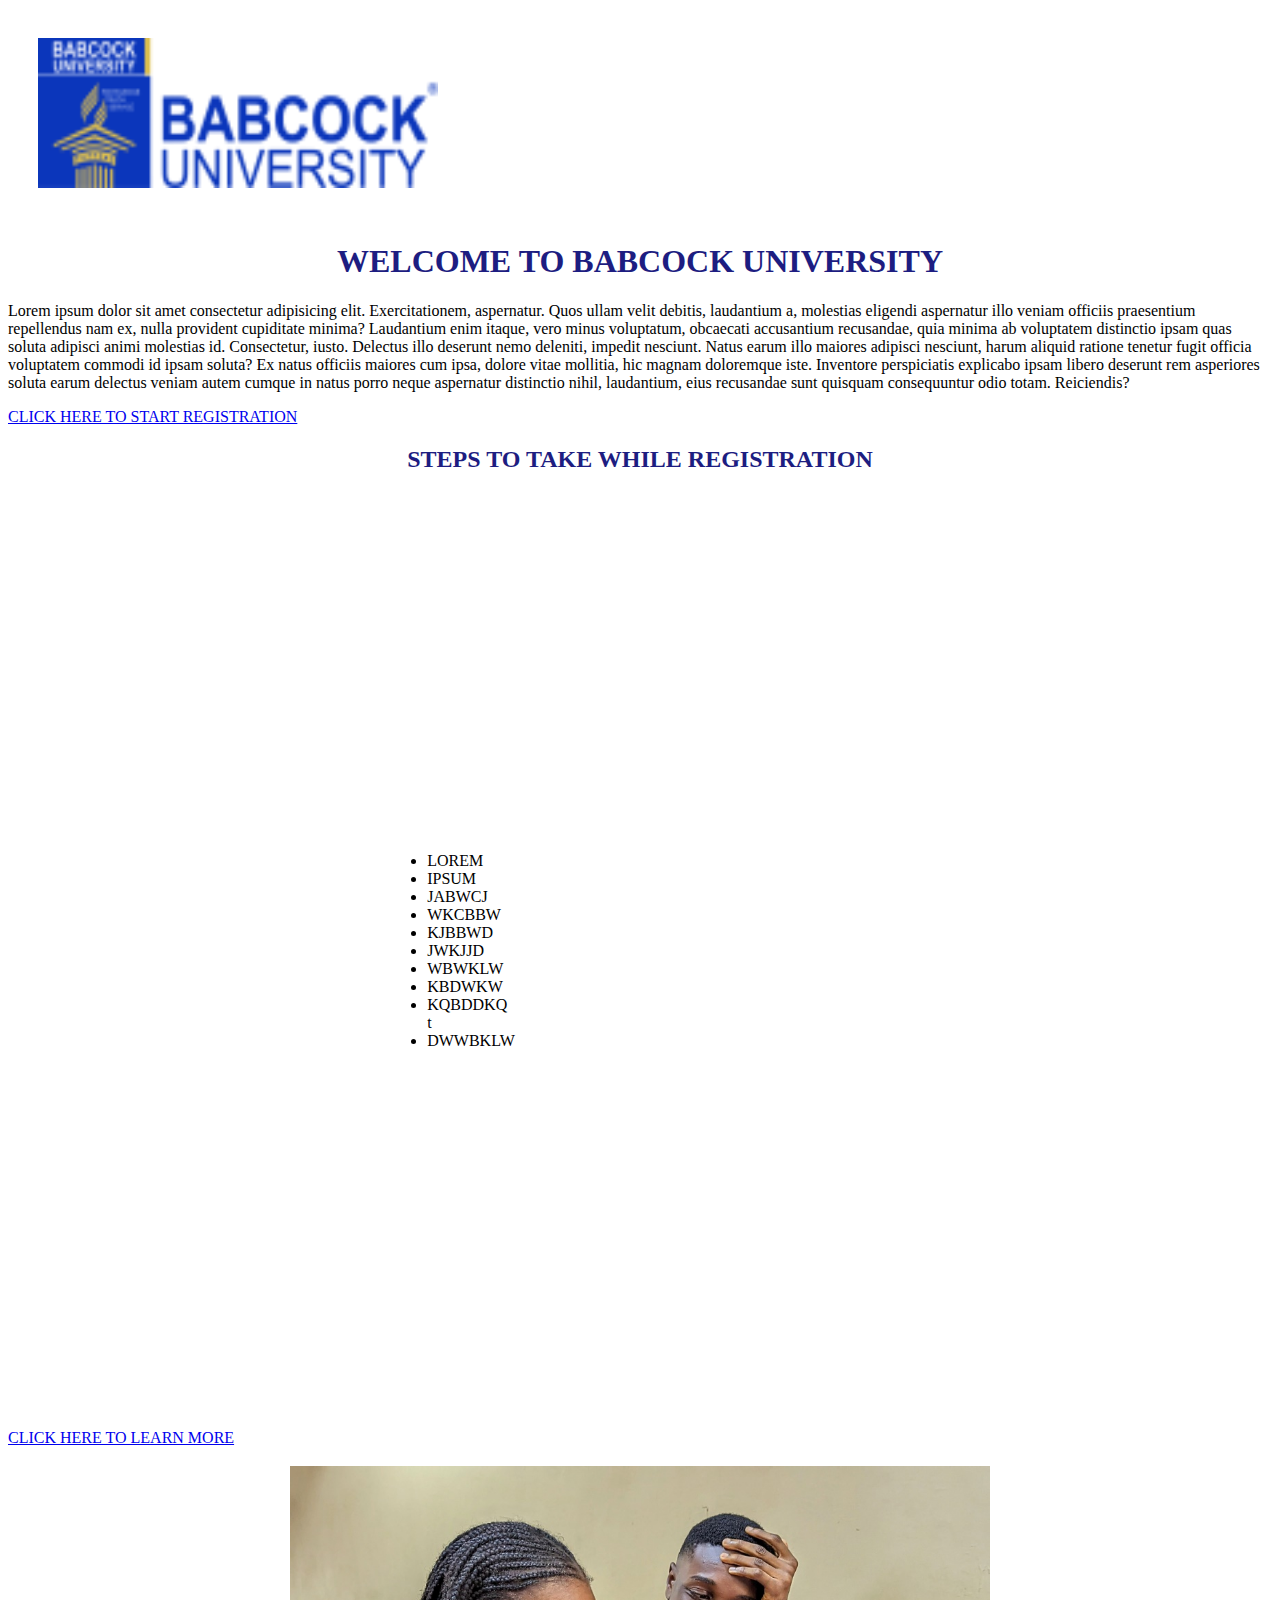
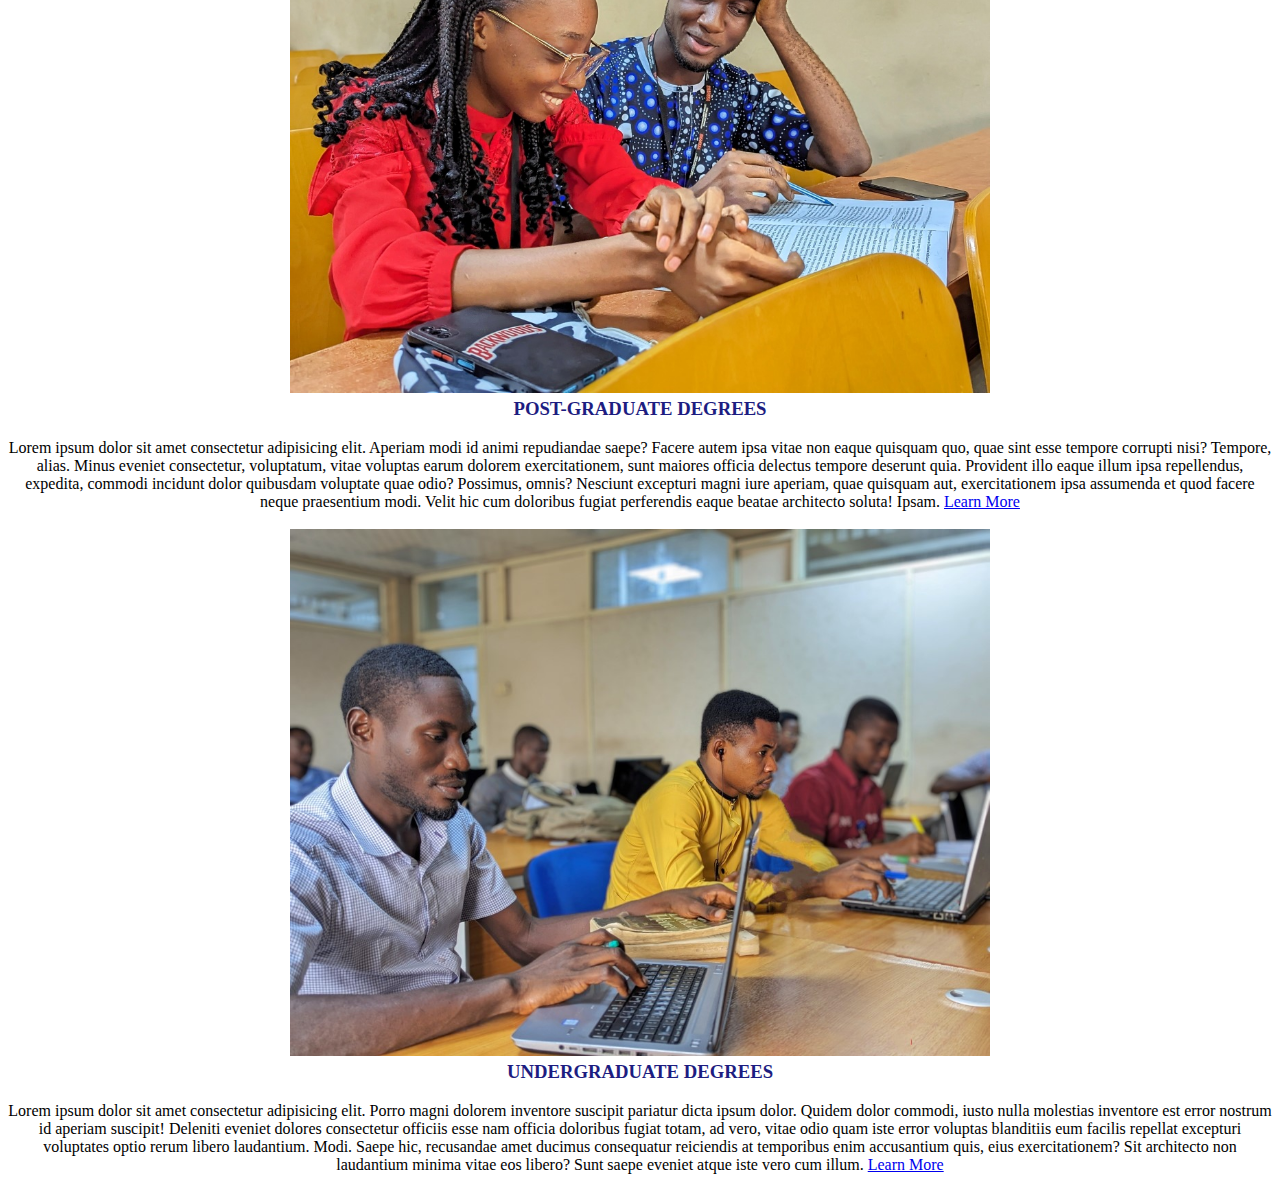
<file: BABCOCK.html>
<!DOCTYPE html>
<html lang="en">
<head>
    <meta charset="UTF-8">
    <meta name="viewport" content="width=device-width, initial-scale=1.0">
    <title>BABCOCK WEBSITE</title>
    <link rel="stylesheet" href="BABCOCK.css">
</head>
<body>
    <img src="BU IMAGE.png" alt="BABCOCK LOGO" width="400" height="150" style="padding: 30px;">
</body>
<div class="buheading">
    <h1>
        WELCOME TO BABCOCK UNIVERSITY
    </h1>
</div>
<p>
    Lorem ipsum dolor sit amet consectetur adipisicing elit. Exercitationem, aspernatur. Quos ullam velit debitis, laudantium a, molestias eligendi aspernatur illo veniam officiis praesentium repellendus nam ex, nulla provident cupiditate minima?
    Laudantium enim itaque, vero minus voluptatum, obcaecati accusantium recusandae, quia minima ab voluptatem distinctio ipsam quas soluta adipisci animi molestias id. Consectetur, iusto. Delectus illo deserunt nemo deleniti, impedit nesciunt.
    Natus earum illo maiores adipisci nesciunt, harum aliquid ratione tenetur fugit officia voluptatem commodi id ipsam soluta? Ex natus officiis maiores cum ipsa, dolore vitae mollitia, hic magnam doloremque iste.
    Inventore perspiciatis explicabo ipsam libero deserunt rem asperiores soluta earum delectus veniam autem cumque in natus porro neque aspernatur distinctio nihil, laudantium, eius recusandae sunt quisquam consequuntur odio totam. Reiciendis?
</p>
<a href="https://www.babcock.edu.ng/" target="_blank">
    CLICK HERE TO START REGISTRATION
</a>
<div id="regsteps">
<h2>
    <b>
      STEPS TO TAKE WHILE REGISTRATION
     </b>
</h2>
</div>
<ul style="margin:  30%;">
<li>LOREM</li>
<li>IPSUM</li>
<li>JABWCJ</li>
<li>WKCBBW</li>
<li>KJBBWD</li>
<li>JWKJJD</li>
<li>WBWKLW</li>
<li>KBDWKW</li>
<li>KQBDDKQ</li>t
<li>DWWBKLW</li>
</ul>
<a href="mailto:info@babcock.edu" target="_blank">CLICK HERE TO LEARN MORE</a><br>
<div id="buimg2">
<h3 id="postgrad">
    <img src="BU IMAGE 2.jpg" alt="POST-GRADUATE STUDENT IMAGE" width="700" style="float: ;"> <br>
    <b> 
        POST-GRADUATE DEGREES
    </b>
</h3>
<p>
   Lorem ipsum dolor sit amet consectetur adipisicing elit. Aperiam modi id animi repudiandae saepe? Facere autem ipsa vitae non eaque quisquam quo, quae sint esse tempore corrupti nisi? Tempore, alias.
   Minus eveniet consectetur, voluptatum, vitae voluptas earum dolorem exercitationem, sunt maiores officia delectus tempore deserunt quia. Provident illo eaque illum ipsa repellendus, expedita, commodi incidunt dolor quibusdam voluptate quae odio?
   Possimus, omnis? Nesciunt excepturi magni iure aperiam, quae quisquam aut, exercitationem ipsa assumenda et quod facere neque praesentium modi. Velit hic cum doloribus fugiat perferendis eaque beatae architecto soluta! Ipsam.
    <a href="https://www.babcock.edu.ng/admission/undergraduate" target="_blank">
        Learn More
    </a>
</p>
</div>
<div id="buimg3">
    <h3 id="undergrad">
        <img src="BU IMAGE 3.jpg" alt="UNDERGRADUATE STUDENT IMAGE" width="700px"> <br>
        <b>
            UNDERGRADUATE DEGREES
        </b>
    </h3>
    <p>
        Lorem ipsum dolor sit amet consectetur adipisicing elit. Porro magni dolorem inventore suscipit pariatur dicta ipsum dolor. Quidem dolor commodi, iusto nulla molestias inventore est error nostrum id aperiam suscipit!
        Deleniti eveniet dolores consectetur officiis esse nam officia doloribus fugiat totam, ad vero, vitae odio quam iste error voluptas blanditiis eum facilis repellat excepturi voluptates optio rerum libero laudantium. Modi.
        Saepe hic, recusandae amet ducimus consequatur reiciendis at temporibus enim accusantium quis, eius exercitationem? Sit architecto non laudantium minima vitae eos libero? Sunt saepe eveniet atque iste vero cum illum.
        <a href="https://www.babcock.edu.ng/postgraduate" target="_blank">Learn More</a>
    </p>

</div>
</html>
</file>
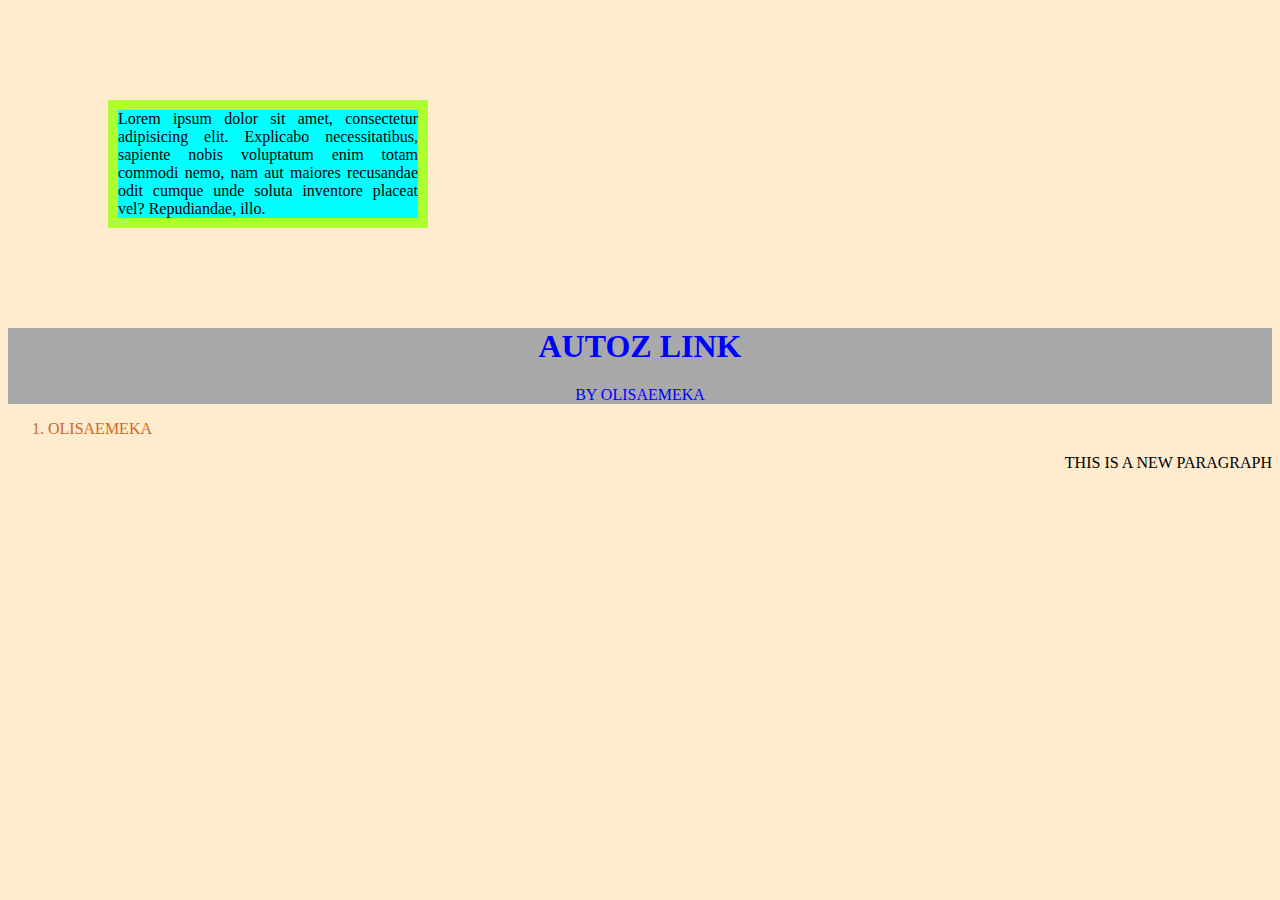
<file: css stydy.html>
<!DOCTYPE html>
<html lang="en">
<head>
    <meta charset="UTF-8">
    <meta name="viewport" content="width=<<device-width>>, initial-scale=1.0">
    <title>STUDY OF CSS</title>
    <link rel="stylesheet" href="study.css">
</head>
<body>
    <div id="BoxModel">
        Lorem ipsum dolor sit amet, consectetur
        adipisicing elit. Explicabo necessitatibus,
         sapiente nobis voluptatum enim totam commodi
          nemo, nam aut maiores recusandae odit cumque unde soluta
         inventore placeat vel? Repudiandae, illo.
    </div>
    <div class="heading1">
        <h1>
             AUTOZ LINK
        </h1>
        <span>BY OLISAEMEKA</span>
    </div>
    <ol class="list">
        <li>OLISAEMEKA</li>
        
    </ol>
<p id="p1">THIS IS A NEW PARAGRAPH</p>
</body>
</html>
</file>
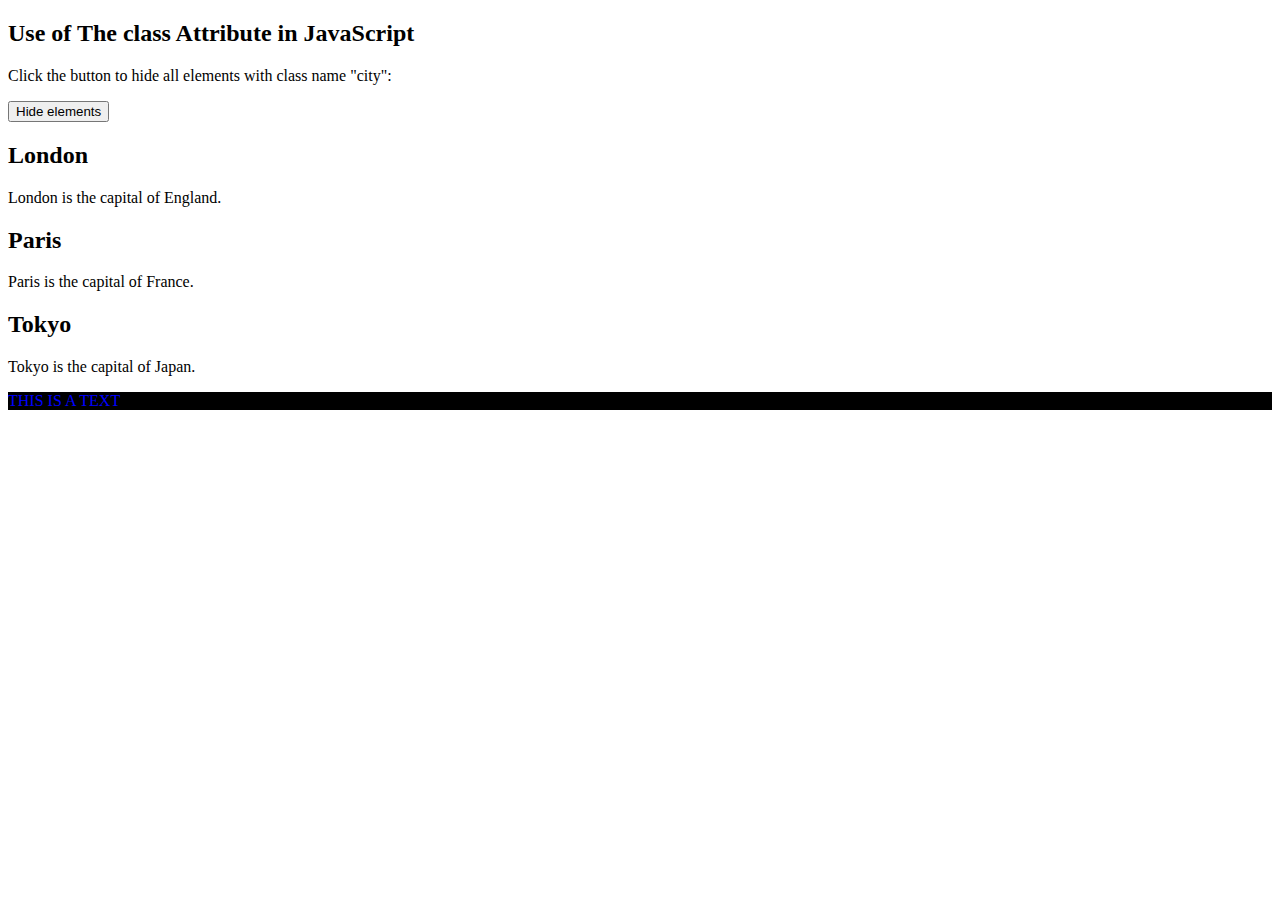
<file: head.html>
<!DOCTYPE html>
<html>
<head><h2>Use of The class Attribute in JavaScript</h2>
    <p>Click the button to hide all elements with class name
    "city":</p>
    <button onclick="myFunction()">Hide elements</button>
    <h2 class="city">London</h2>
    <p>London is the capital of England.</p>
    <h2 class="city">Paris</h2>
    <p>Paris is the capital of France.</p>
    <h2 class="city">Tokyo</h2>
    <p>Tokyo is the capital of Japan.</p>
    <script>
    function myFunction() {
    var x = document.getElementsByClassName("city");
    for (var i = 0; i < x.length; i++) {
    x[i].style.display = "none";
    }
    }
    </script>
    </head>
 <body>
    <P style="color: blue; background-color: black;">THIS IS A TEXT</P>
 </body>
</file>
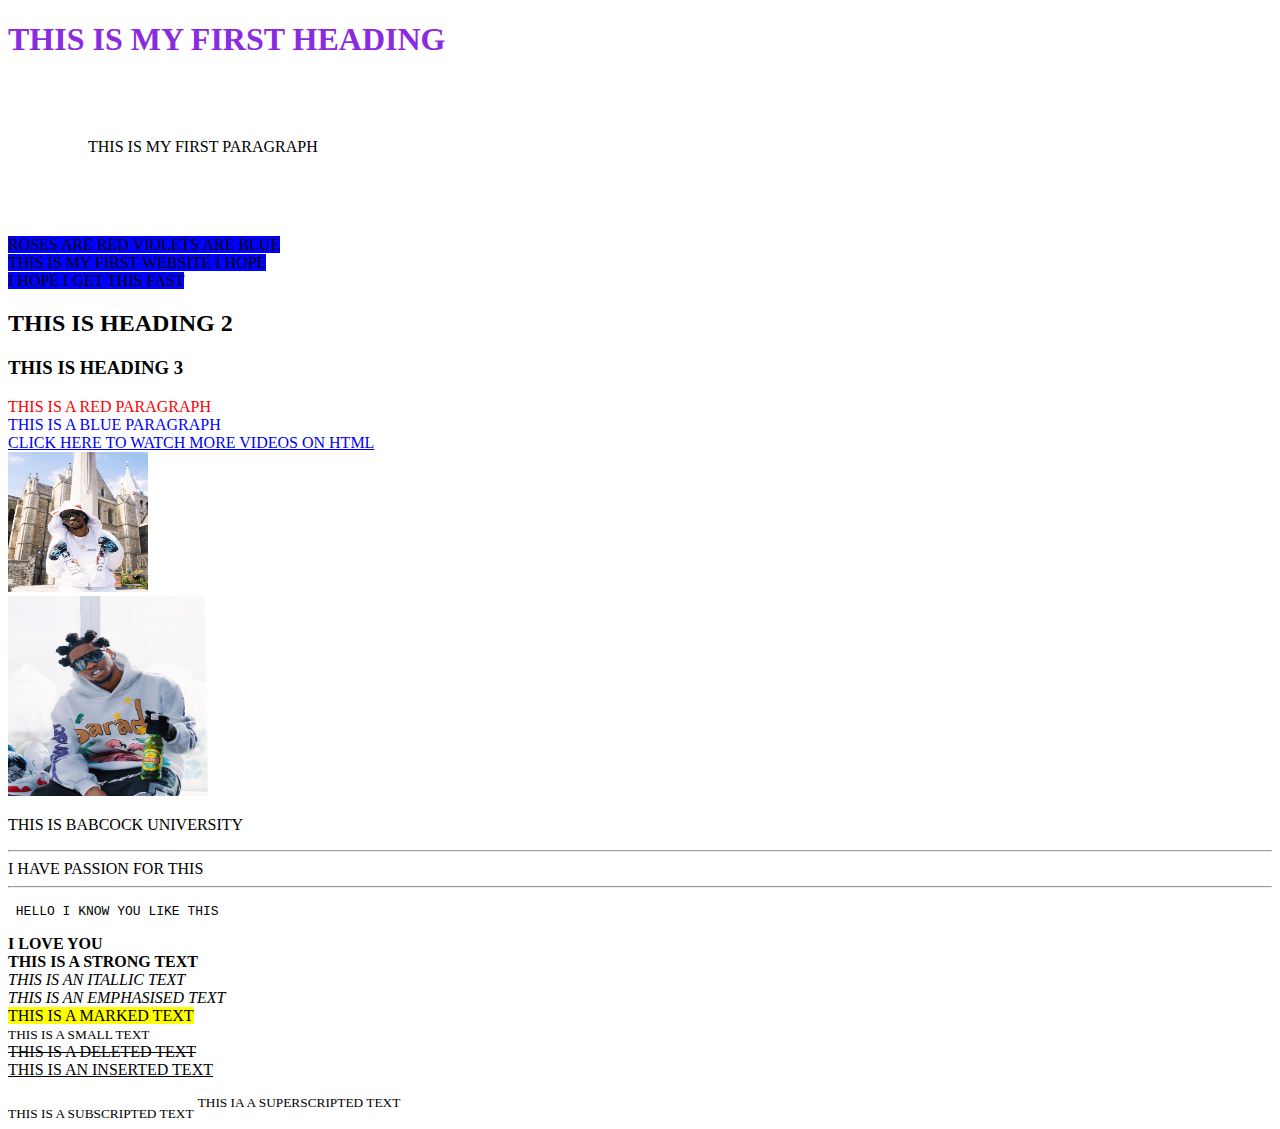
<file: study.html>
<!Doctype html>
<html lang="en">
    <head>
        <title>
            STUDY OF HTML
        </title>
        <style>
           #myparagraph {
        color: blueviolet;
           }
        </style>
    </head>
    <body>
        <h1 id="myparagraph"> THIS IS MY FIRST HEADING</h1>
        <p style="margin: 5pc;">THIS IS MY FIRST PARAGRAPH</p>
        <p2 title='JOHN "SHOTGUN" TITLE' style="background-color: blue;"> ROSES ARE RED
             VIOLETS ARE BLUE<br>
            THIS IS MY FIRST WEBSITE I HOPE<br>
            I HOPE I GET THIS FAST</p2>
        <h2>THIS IS HEADING 2</h2>
        <h3>THIS IS HEADING 3</h3>
        <p3 style="color: red;" >THIS IS A RED PARAGRAPH</p3><br>
        <p4 style="color: blue;">THIS IS A BLUE PARAGRAPH</p4><br>
        <a href=https://www.youtube.com/results?search_query=html target="_blank">
        CLICK HERE TO WATCH MORE VIDEOS ON HTML</a> <br>
        <img src="OOMH3882.JPG"
        alt="HTML IMAGE" width="140" height="140"> <br>
        <img src="PWUP4257.JPG" alt="JERIQ" width="200"
        height="200" <br>
        <p title="ABOUT BABCOCK" style="font-family: fantasy;"> THIS IS 
            BABCOCK UNIVERSITY</p>  
        <p><hr>I HAVE PASSION FOR THIS<hr></p>
        <pre> HELLO I KNOW YOU LIKE THIS</pre>
        <p><b>I LOVE YOU</b> <br>
        <strong>THIS IS A STRONG TEXT</strong> <br>
        <i>THIS IS AN ITALLIC TEXT</i><br>
        <em>THIS IS AN EMPHASISED TEXT</em><br>
        <mark> THIS IS A MARKED TEXT</mark> <br>
        <small>THIS IS A SMALL TEXT</small> <br>
        <del> THIS IS A DELETED TEXT</del> <br>
        <ins> THIS IS AN INSERTED TEXT</ins></p>
        <sub>THIS IS A SUBSCRIPTED TEXT</sub>
        <sup>THIS IA A SUPERSCRIPTED TEXT</sup>
        <!--THIS IS A COMMENT-->
       

    </body>
</html lang="en">
</file>
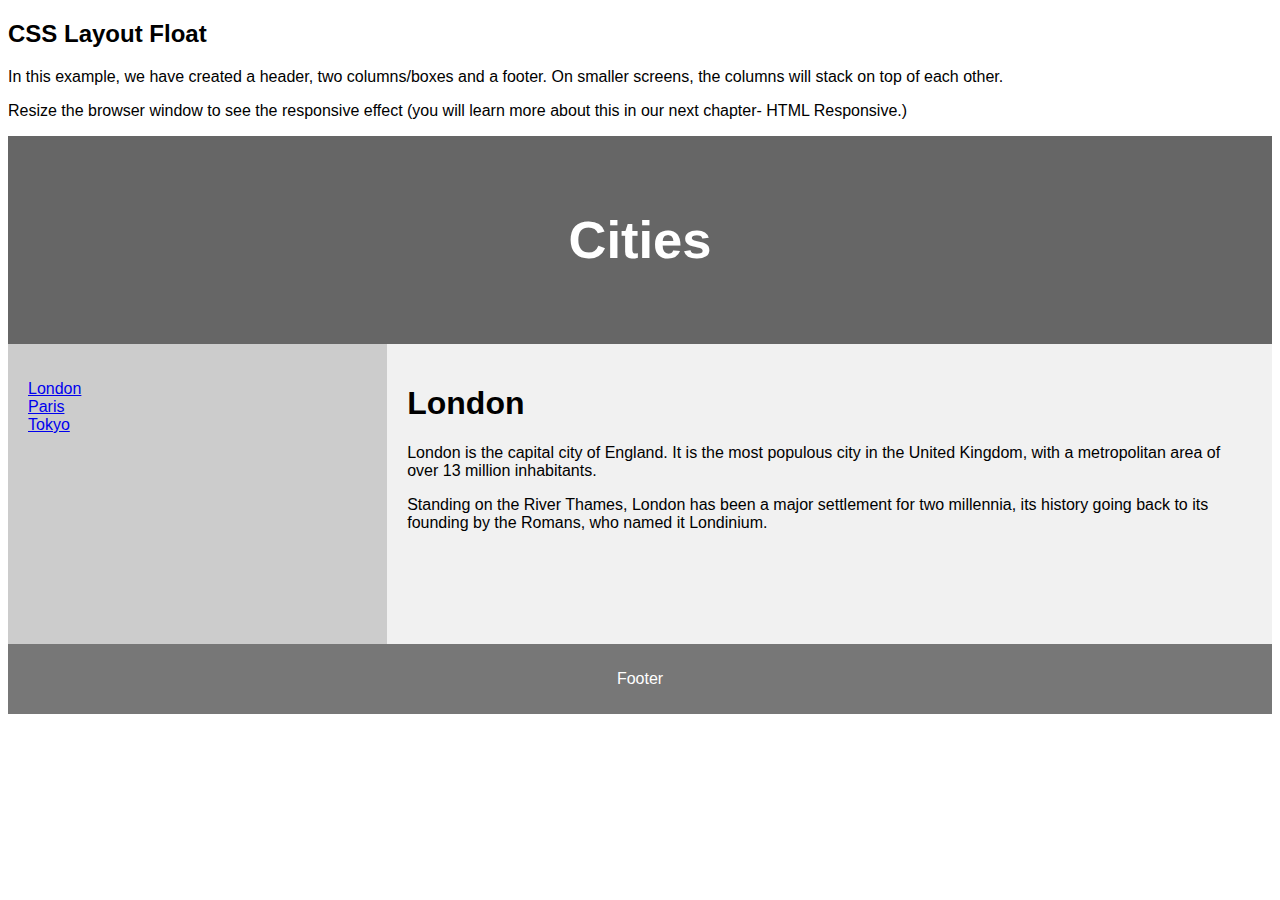
<file: INDEX/index1.html>
<!DOCTYPE html>
<html lang="en">
<head>
<title>CSS Template</title>
<meta charset="utf-8">
<meta name="viewport" content="width=device-width, initial-scale=1">
<style>
* {
box-sizing: border-box;
}
body {
font-family: Arial, Helvetica, sans-serif;
}
/* Style the header */
header {
background-color: #666;
padding: 30px;
text-align: center;
font-size: 35px;
color: white;
}
/* Create two columns/boxes that floats next to each other */
nav {
float: left;
width: 30%;
height: 300px; /* only for demonstration, should be removed */
background: #ccc;
padding: 20px;
}
/* Style the list inside the menu */
nav ul {
list-style-type: none;
padding: 0;
}
article {
float: left;
padding: 20px;
width: 70%;
background-color: #f1f1f1;
height: 300px; /* only for demonstration, should be removed */
}
/* Clear floats after the columns */
section::after {
content: "";
display: table;
clear: both;
}
/* Style the footer */
footer {
background-color: #777;
padding: 10px;
text-align: center;
color: white;
}
/* Responsive layout- makes the two columns/boxes stack on top of each other instead of
next to each other, on small screens */
@media (max-width: 600px) {
nav, article {
width: 100%;
height: auto;
}
}
</style>
</head>
<body>
<h2>CSS Layout Float</h2>
<p>In this example, we have created a header, two columns/boxes and a footer. On smaller
screens, the columns will stack on top of each other.</p>
<p>Resize the browser window to see the responsive effect (you will learn more about this in
our next chapter- HTML Responsive.)</p>
<header>
<h2>Cities</h2>
</header>
<section>
<nav>
<ul>
<li><a href="#">London</a></li>
<li><a href="#">Paris</a></li>
<li><a href="#">Tokyo</a></li>
</ul>
</nav>
<article>
<h1>London</h1>
<p>London is the capital city of England. It is the most populous city in the United
Kingdom, with a metropolitan area of over 13 million inhabitants.</p>
<p>Standing on the River Thames, London has been a major settlement for two millennia,
its history going back to its founding by the Romans, who named it Londinium.</p>
</article>
</section>
<footer>
<p>Footer</p>
</footer>
</body>
</html>
</file>
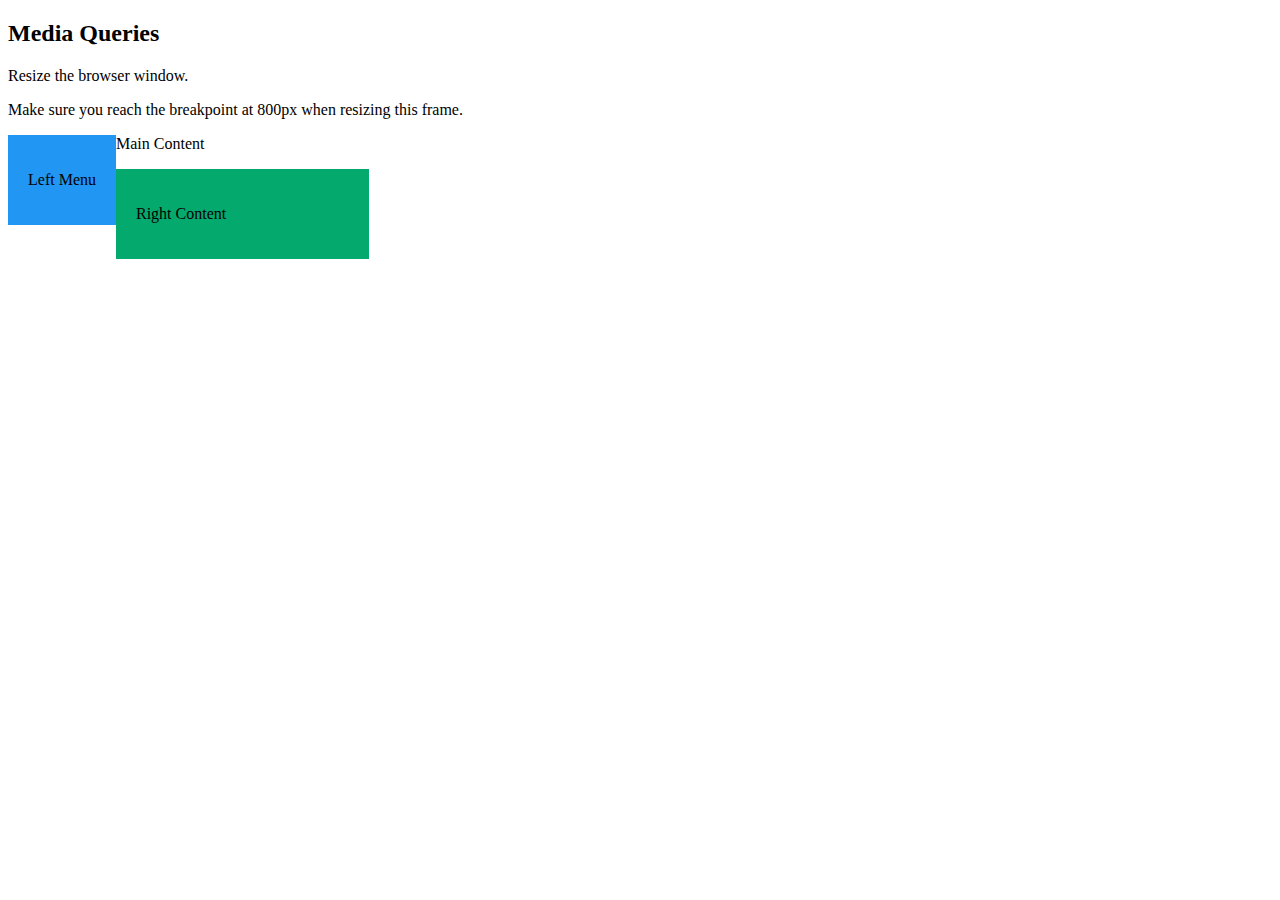
<file: INDEX/index2.html>
<!DOCTYPE html>
<html>
<head>
<meta name="viewport" content="width=device-width, initial
scale=1.0">
<style>
* {
box-sizing: border-box;
}
.left {
background-color: #2196F3;
padding: 20px;
float: left;
}
width: 20%; /* The width is 20%, by default */
.main {
background-color: #f1f1f1;
padding: 20px;
float: left;
width: 60%; /* The width is 60%, by default */
}
.right {
background-color: #04AA6D;
padding: 20px;
float: left;
width: 20%; /* The width is 20%, by default */
}
/* Use a media query to add a break point at 800px: */
@media screen and (max-width: 800px) {
.left, .main, .right {
width: 100%; /* The width is 100%, when the viewport is 800px
or smaller */
}
}
</style>
</head>
<body>
<h2>Media Queries</h2>
<p>Resize the browser window.</p>
<p>Make sure you reach the breakpoint at 800px when resizing this
frame.</p>
<div class="left">
<p>Left Menu</p>
</div>
<div class="main">
<p>Main Content</p>
</div>
<div class="right">
<p>Right Content</p>
</div>
</body>
</html>
</file>
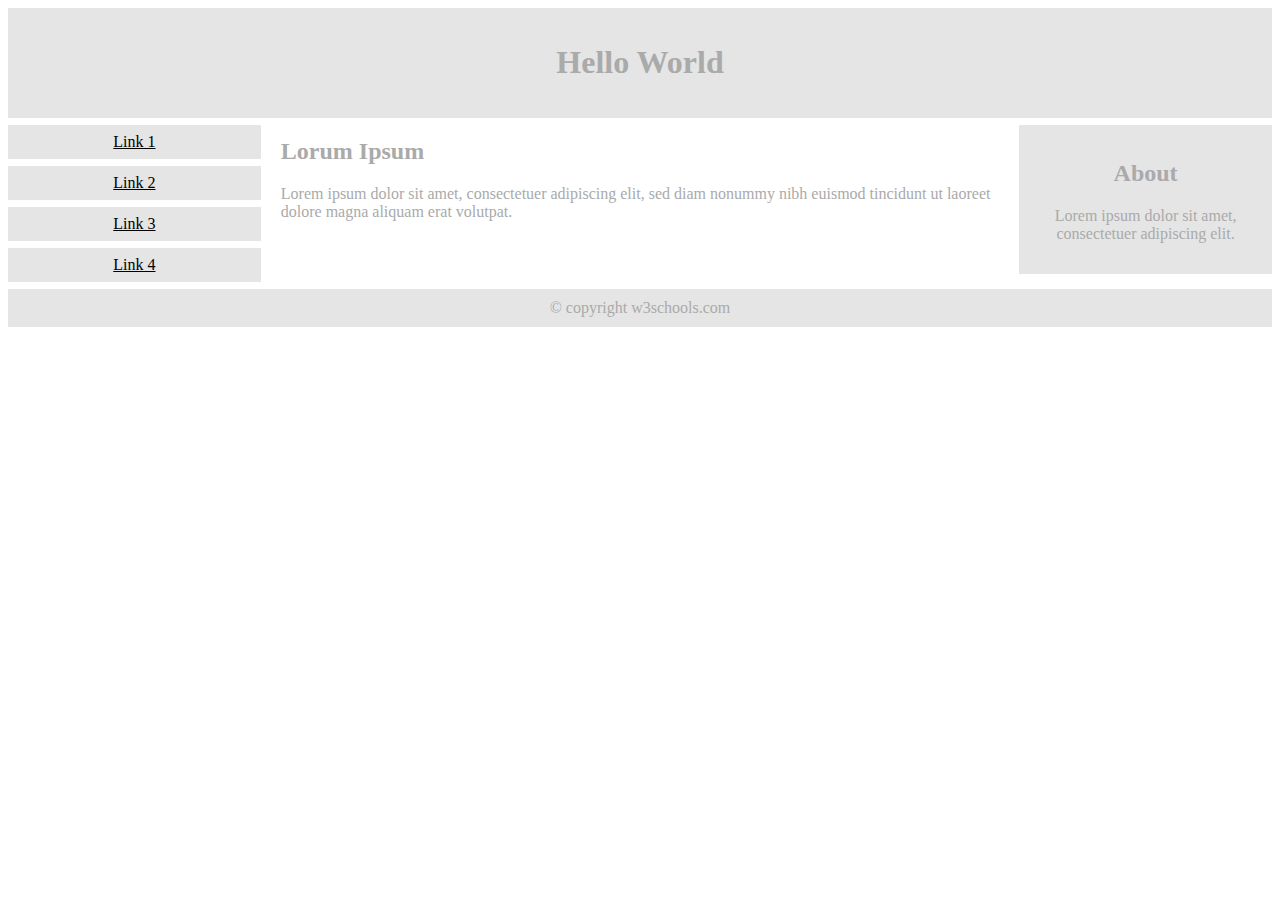
<file: INDEX/index3.html>
<!DOCTYPE html>
<html>
<head>
<meta name="viewport" content="width=device-width, initial-scale=1.0">
<style>
* {
box-sizing: border-box;
}
.menu {
float: left;
width: 20%;
text-align: center;
}
.menu a {
background-color: #e5e5e5;
padding: 8px;
margin-top: 7px;
display: block;
width: 100%;
color: black;
}
.main {
float: left;
width: 60%;
padding: 0 20px;
}
.right {
background-color: #e5e5e5;
float: left;
width: 20%;
padding: 15px;
margin-top: 7px;
text-align: center;
}
@media only screen and (max-width: 620px) {
/* For mobile phones: */
.menu, .main, .right {
width: 100%;
}
}
</style>
</head>
<body style="font-family:Verdana;color:#aaaaaa;">
<div style="background-color:#e5e5e5;padding:15px;text-align:center;">
<h1>Hello World</h1>
</div>
<div style="overflow:auto">
<div class="menu">
<a href="#">Link 1</a>
<a href="#">Link 2</a>
<a href="#">Link 3</a>
<a href="#">Link 4</a>
</div>
<div class="main">
<h2>Lorum Ipsum</h2>
<p>Lorem ipsum dolor sit amet, consectetuer adipiscing elit, sed diam nonummy nibh
euismod tincidunt ut laoreet dolore magna aliquam erat volutpat.</p>
</div>
<div class="right">
<h2>About</h2>
<p>Lorem ipsum dolor sit amet, consectetuer adipiscing elit.</p>
</div>
</div>
<div style="background-color:#e5e5e5;text-align:center;padding:10px;margin-top:7px;">©
copyright w3schools.com</div>
</body>
</html>
</file>
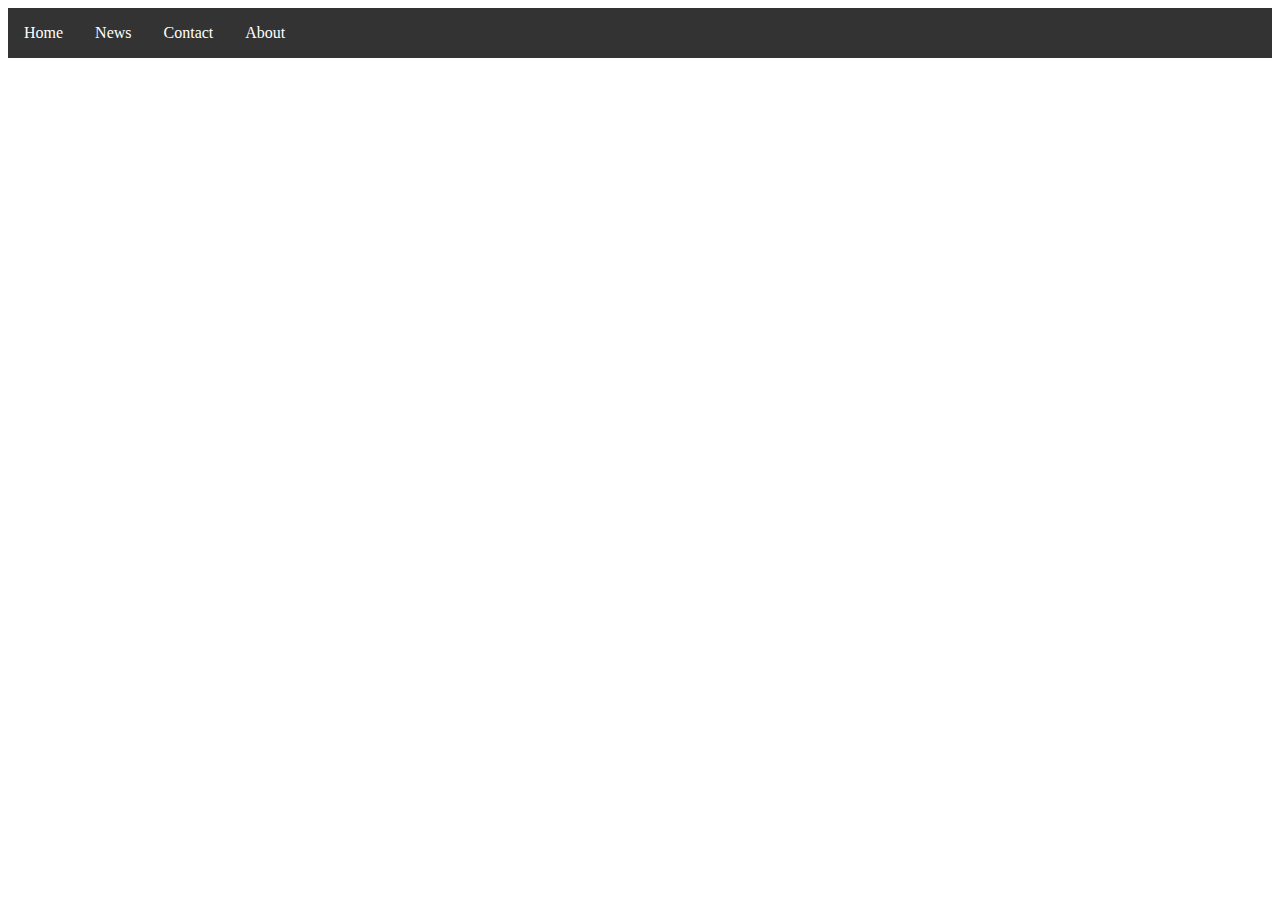
<file: midsemester.html/horizontal list.html>
<!DOCTYPE html>
<html>
<head>
<style>
ul {
list-style-type: none;
margin: 0;
padding: 0;
overflow: hidden;
background-color: #333333;
}
li {
float: left;
}
li a {
display: block;
color: white;
text-align: center;
padding: 16px;
text-decoration: none;
}
li a:hover {
background-color: #111111;
}
</style>
</head>
<body>
<ul>
<li><a href="#home">Home</a></li>
<li><a href="#news">News</a></li>
<li><a href="#contact">Contact</a></li>
<li><a href="#about">About</a></li>
</ul>
</body>
</html>
</file>
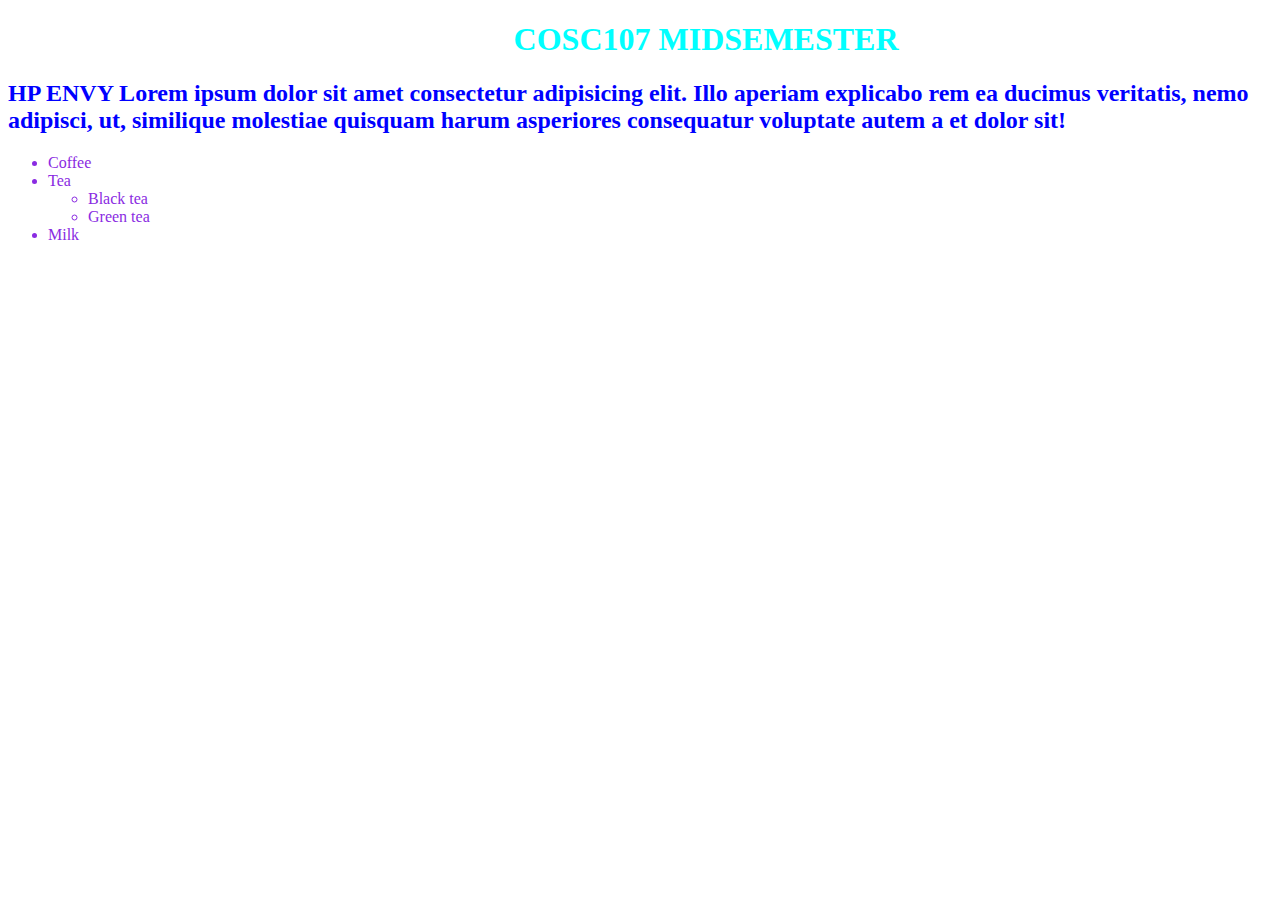
<file: midsemester.html/mid.html>
<!DOCTYPE html>
<html>
    <head>
        <title>
            MID SEMESTER
        </title>
        <style>
            #ENVY {
                color: blue;
                background-image: url(https://www.google.com/url?sa=i&url=https%3A%2F%2Fpixabay.com%2Fimages%2Fsearch%2Fnature%2F&psig=AOvVaw1tNjaTJUQV1KtUsnYHhCKE&ust=1705972790501000&source=images&cd=vfe&ved=0CBMQjRxqFwoTCOCg_4Tq74MDFQAAAAAdAAAAABAE);
            }
            ul {
                color: blueviolet;
            }
        </style>
        <link rel="stylesheet" href="mid.css">
    </head>
    <body>
        <h1 class="h1">
            COSC107 MIDSEMESTER
        </h1>
        <h2 id="ENVY">
            HP ENVY
            Lorem ipsum dolor sit amet consectetur adipisicing elit. Illo aperiam explicabo rem ea ducimus veritatis, nemo adipisci, ut, similique molestiae quisquam harum asperiores consequatur voluptate autem a et dolor sit!
        </h2>
        <ul>
            <li>Coffee</li>
            <li>Tea
            <ul>
            <li>Black tea</li>
            <li>Green tea</li>
            </ul>
            </li>
            <li>Milk</li>
            </ul>
    </body>
</html>
</file>
<file: BABCOCK.css>
.buheading{
    text-align: center;
    color: rgb(29, 29, 129);
   
}
#regsteps{
text-align: center;
color: rgb(29, 29, 129);
}
#buimg2{
    text-align: center;
}
#postgrad{
    color: rgb(29, 29, 129);
}
#buimg3{
    text-align: center;
}
#undergrad{
    color: rgb(29, 29, 129);
}
</file>
<file: study.css>
#BoxModel {
    width: 300px; 
    text-align: justify;
    border: 10px solid greenyellow;
    margin: 100px;
    background-color: aqua;
    align-content: center;
}

body {
    background-color: blanchedalmond;
}
.heading1 {
    color: blue;
    text-align: center;
    background-color: darkgray;
}
#p1{
    text-align:end;
    position: sticky;
}
.list{
    color: chocolate;
}
</file>
<file: midsemester.html/mid.css>
.h1 {
    color: aqua;
    margin-left: 40%;
}
</file>
